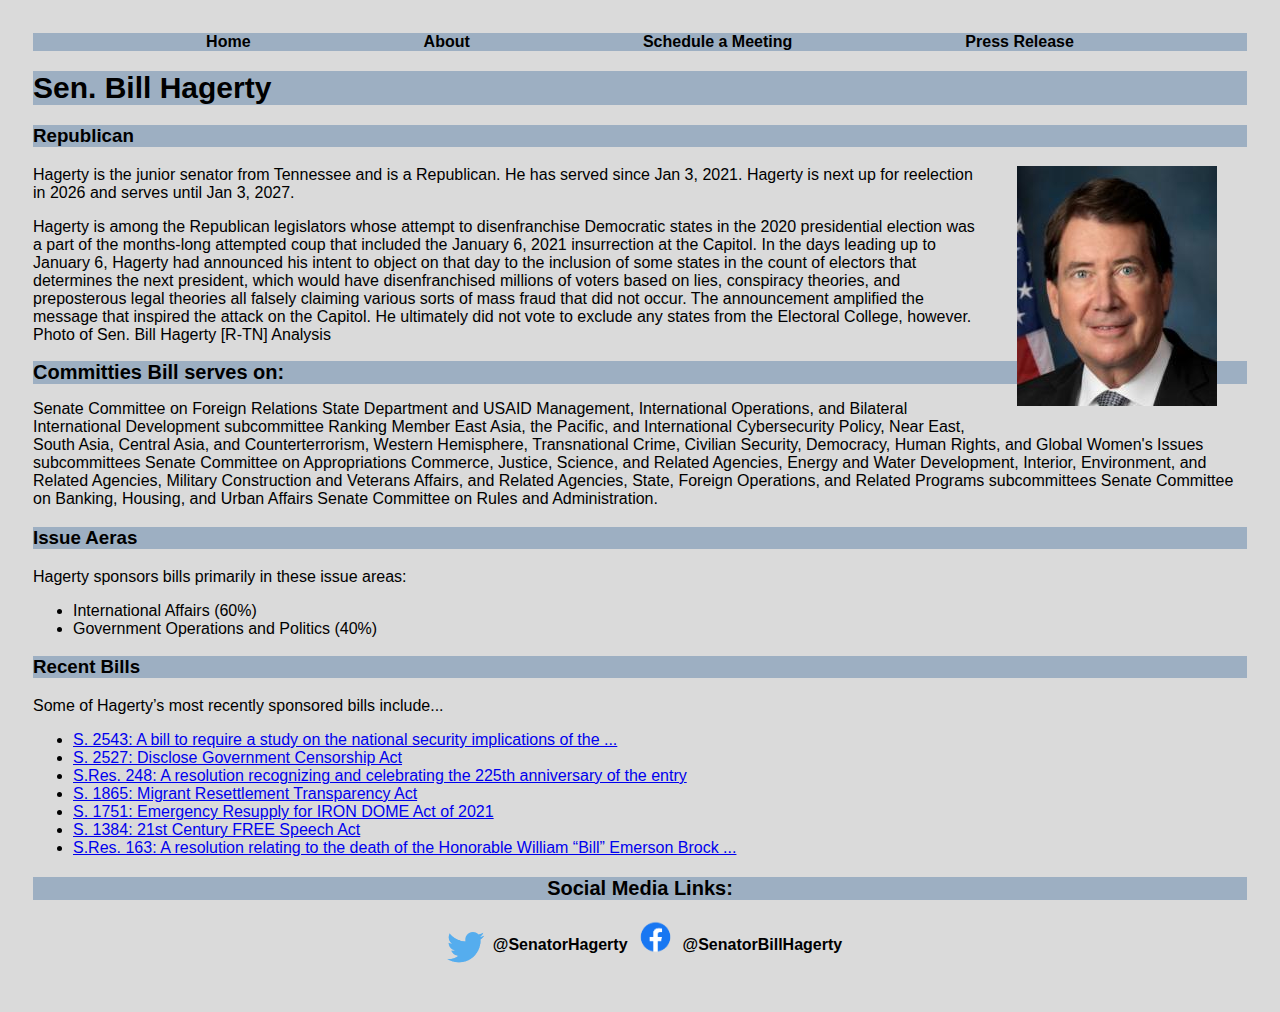
<file: index.html>
<!DOCTYPE html>
<html lang="en">
  <head>
    <meta charset="UTF-8" />
    <meta http-equiv="X-UA-Compatible" content="IE=edge" />
    <meta name="viewport" content="width=device-width, initial-scale=1.0" />
    <title>Congressional Representative</title>
    <link rel="stylesheet" href="styles/main.css" />
  </head>
  <body>
    <main>
<!-- Navigation bar for website -->
        <nav> 
            <ul>
                <li><a href="index.html">Home</a></li>
                <li><a href="about.html">About</a></li>
                <li><a href="meeting.html">Schedule a Meeting</a></li>
                <li><a href="press_release.html">Press Release</a></li>
            </ul>
        </nav>
<!-- Rep information (Picture, Name, District, Political Affliation-->
                <section class="rep_info">
                     <h1>Sen. Bill Hagerty</h1>
                        <h3>Republican</h3>
<!-- Photo of Sen Bill Hagerty -->
          <div class="rep_pic">
            <img src="images/rep.jpeg" alt="Head shot of Sen. Bill Hagerty" />
          </div>
<!-- rep info -->
          <p>
            Hagerty is the junior senator from Tennessee and is a Republican. He
            has served since Jan 3, 2021. Hagerty is next up for reelection in
            2026 and serves until Jan 3, 2027.
          </p>
          <p>
            Hagerty is among the Republican legislators whose attempt to
            disenfranchise Democratic states in the 2020 presidential election
            was a part of the months-long attempted coup that included the
            January 6, 2021 insurrection at the Capitol. In the days leading up
            to January 6, Hagerty had announced his intent to object on that day
            to the inclusion of some states in the count of electors that
            determines the next president, which would have disenfranchised
            millions of voters based on lies, conspiracy theories, and
            preposterous legal theories all falsely claiming various sorts of
            mass fraud that did not occur. The announcement amplified the
            message that inspired the attack on the Capitol. He ultimately did
            not vote to exclude any states from the Electoral College, however.
            Photo of Sen. Bill Hagerty [R-TN] Analysis
          </p>
        </section>
<!-- The committies he is currently serving on. -->
        <section class="committies">
          <h2>Committies Bill serves on:</h2>
          <p>
            Senate Committee on Foreign Relations State Department and USAID
            Management, International Operations, and Bilateral International
            Development subcommittee Ranking Member East Asia, the Pacific, and
            International Cybersecurity Policy, Near East, South Asia, Central
            Asia, and Counterterrorism, Western Hemisphere, Transnational Crime,
            Civilian Security, Democracy, Human Rights, and Global Women's
            Issues subcommittees Senate Committee on Appropriations Commerce,
            Justice, Science, and Related Agencies, Energy and Water
            Development, Interior, Environment, and Related Agencies, Military
            Construction and Veterans Affairs, and Related Agencies, State,
            Foreign Operations, and Related Programs subcommittees Senate
            Committee on Banking, Housing, and Urban Affairs Senate Committee on
            Rules and Administration.
          </p>
        </section>
        <!-- Links to legislation that he's enacted. -->
        <section class="legislation">
          <h3>Issue Aeras</h3>
          <p>Hagerty sponsors bills primarily in these issue areas:</p>
          <ul>
            <li>International Affairs (60%)</li>
            <li>Government Operations and Politics (40%)</li>
          </ul>
          <h3>Recent Bills</h3>
          <p>Some of Hagerty’s most recently sponsored bills include...</p>
          <ul>
            <li>
              <a href="https://www.govtrack.us/congress/bills/117/s2543"  target="_blank">
                S. 2543: A bill to require a study on the national security
                implications of the ...
              </a>
            </li>
            <li><a href="https://www.govtrack.us/congress/bills/117/s2527"  target="_blank">S. 2527: Disclose Government Censorship Act</a></li>
            <li>
                <a href="https://www.govtrack.us/congress/bills/117/sres248"  target="_blank">
              S.Res. 248: A resolution recognizing and celebrating the 225th
              anniversary of the entry
            </li>
            <li><a href="https://www.govtrack.us/congress/bills/117/s1865"  target="_blank">S. 1865: Migrant Resettlement Transparency Act</a></li>
            <li><a href="https://www.govtrack.us/congress/bills/117/s1751"  target="_blank">S. 1751: Emergency Resupply for IRON DOME Act of 2021</a></li>
            <li><a href="https://www.govtrack.us/congress/bills/117/s1751"  target="_blank">S. 1384: 21st Century FREE Speech Act</a></li>
            <li>
                <a href="https://www.govtrack.us/congress/bills/117/sres163"  target="_blank">
              S.Res. 163: A resolution relating to the death of the Honorable
              William “Bill” Emerson Brock ...
            </a>
            </li>
          </ul>
        </section>
      </article>
    </main>
    <footer>
        <h3>Social Media Links: </h3>
        <section class="socials">
            <div class="twitter_logo"><img src="images/twitter.png.crdownload" alt="Twitter Logo"></div>
            <p><a href="https://twitter.com/SenatorHagerty" target="blank">@SenatorHagerty</a></p>
            <div class="facebook_logo"><img src="images/fb.png" alt="Facebook Logo"></div>
            <p><a href="https://www.facebook.com/SenatorBillHagerty/" target="blank">@SenatorBillHagerty</a></p>
        </section>
    </footer>
  </body>
</html>
</file>
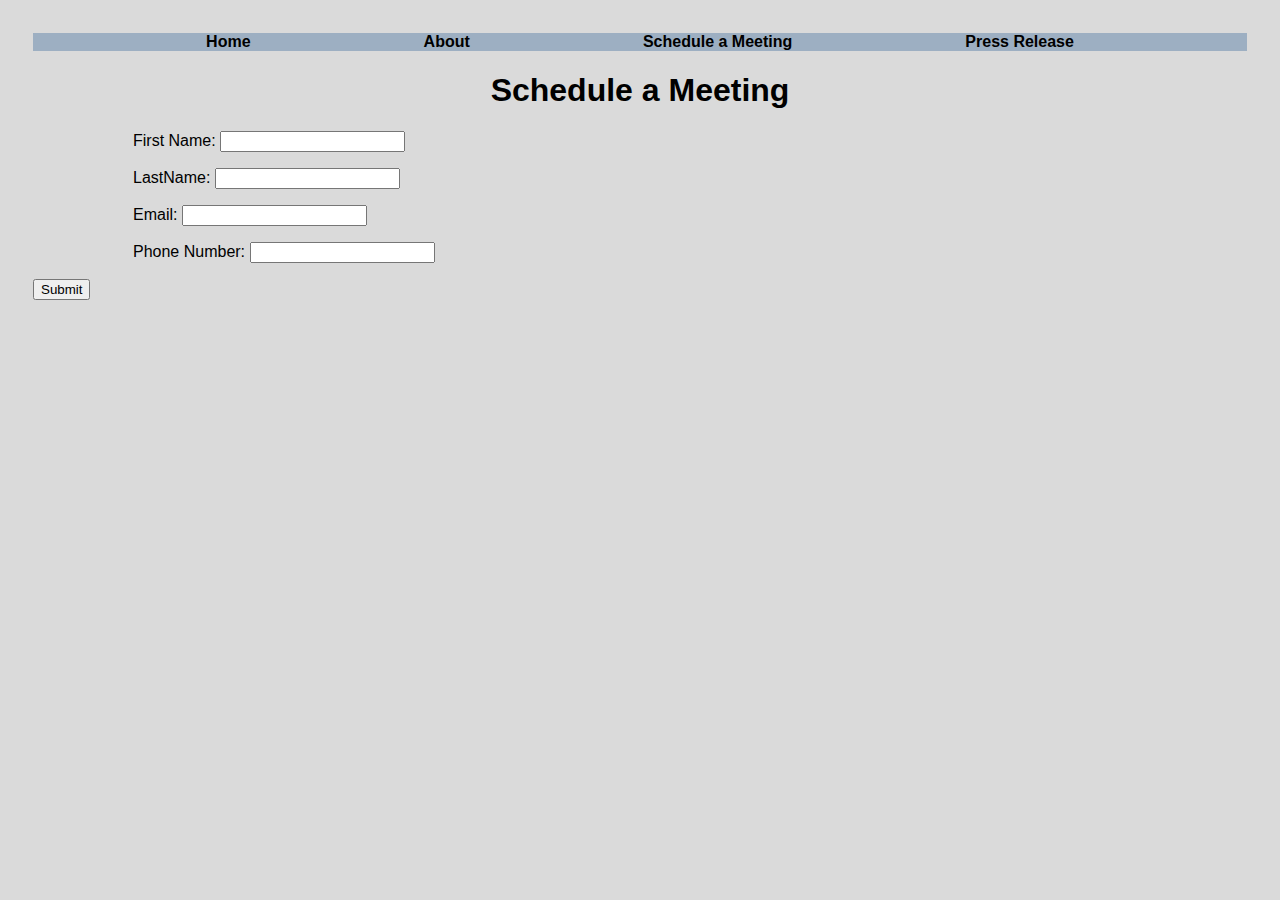
<file: meeting.html>
<!DOCTYPE html>
<html lang="en">
  <head>
    <meta charset="UTF-8" />
    <meta http-equiv="X-UA-Compatible" content="IE=edge" />
    <meta name="viewport" content="width=device-width, initial-scale=1.0" />
    <title>Document</title>
    <link rel="stylesheet" href="styles/main.css" />
  </head>
  <body>
    <main>
      <nav>
        <ul>
          <li><a href="index.html">Home</a></li>
          <li><a href="about.html">About</a></li>
          <li><a href="meeting.html">Schedule a Meeting</a></li>
          <li><a href="press_release.html">Press Release</a></li>
        </ul>
      </nav>
      <h1 style="display: flex; justify-content: center">Schedule a Meeting</h1>
      <p style="padding-left: 100px">First Name: <input type="text" /></p>
      <p style="padding-left: 100px">LastName: <input type="text" /></p>
      <p style="padding-left: 100px">Email: <input type="text" /></p>
      <p style="padding-left: 100px">Phone Number: <input type="text" /></p>
      <button type="button">Submit</button>
    </main>
  </body>
</html>
</file>
<file: styles/main.css>
html {
  font-family: Verdana, Geneva, Tahoma, sans-serif;
  background: rgb(218, 218, 218);
  color: black;
  margin: 25px;
}

nav ul {
  list-style-type: none;
  display: flex;
  justify-content: space-evenly;
  background: rgb(157, 175, 194);
  padding: 0px;
  margin: 0;
}
nav a {
  color: black;
  text-decoration: none;
  font-weight: bolder;
}
.rep_info h1 {
  font-size: 30px;
  font-weight: bolder;
}
.committies h2 {
  font-size: 20px;
}
.rep_info h1,
h2,
h3 {
  background: rgb(157, 175, 194);
  color: rgb(0, 0, 0);
}

.rep_pic {
  float: right;
  padding: 0px 30px 10px;
}
footer h3 {
  text-align: center;
  font-size: 20px;
}
footer img {
  max-width: 55px;
  max-height: 55px;
}
.socials {
  display: flex;
  justify-content: center;
}
footer a {
  color: black;
  text-decoration: none;
  font-weight: bolder;
}
</file>
